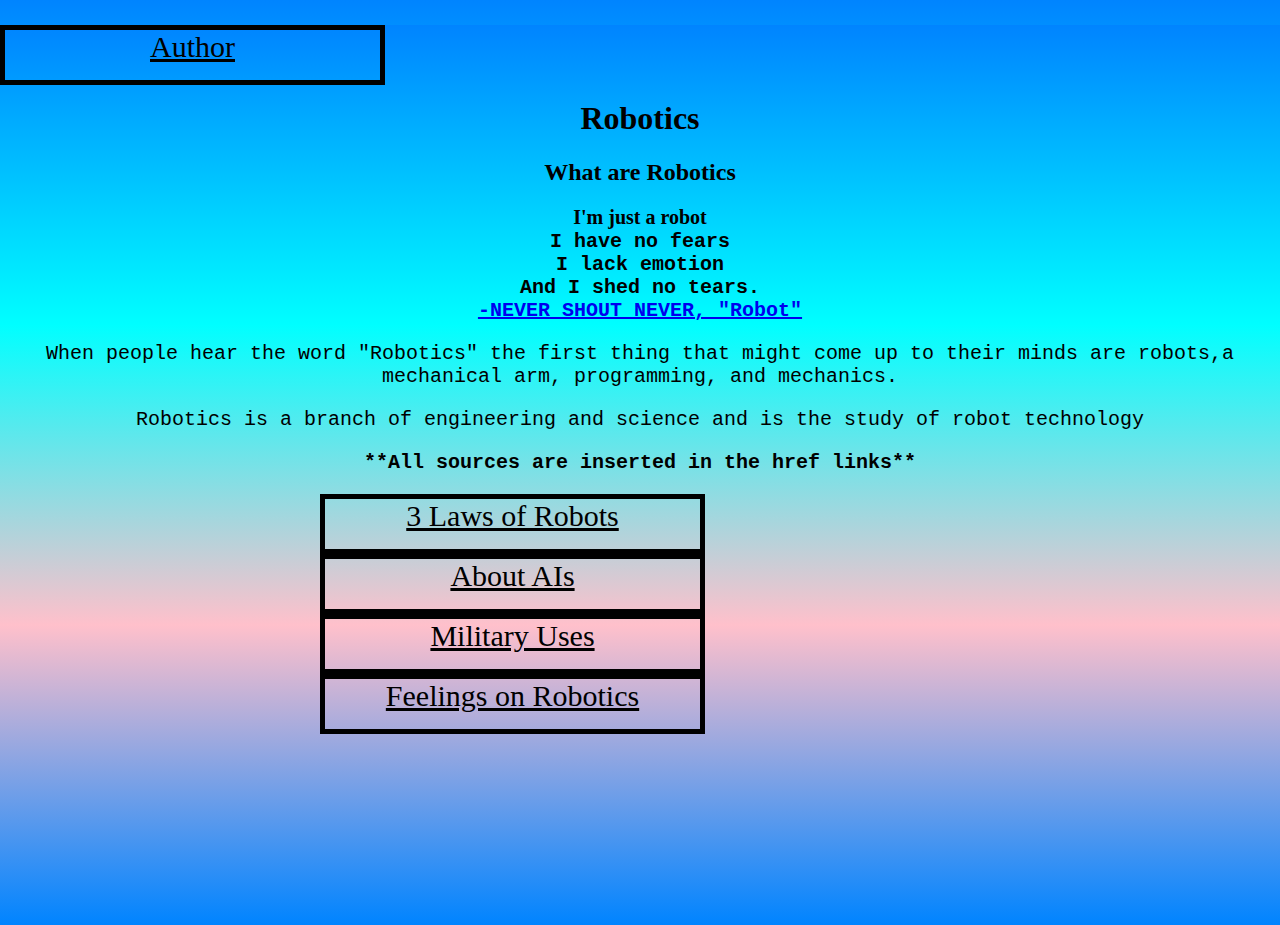
<file: Robotic.html>
<!DOCTYPE html>
<html>
  <head>
    
    <meta charset="utf-8">
    <meta name="viewport" content="width=device-width">
    <title>repl.it</title>
    <link href="style.css" rel="stylesheet" type="text/css" />
    

   
  </div>
   <ul>
      <h2 style="color:blue;"></h2>

      <p><li class="center"><a href=author.html>Author</a></li></p>
      </ul>
      <br>
      <br>
      <br>
  </head>
  <body>
    <div class="center">
    <div id="triangle""title""titleborder"></div>
    <h1>Robotics</h1>
    <div class="left">
    <h2 color:black>What are Robotics</h2>  
   <b><p> <ul>I'm just a robot
<ul>I have no fears</ul>
<ul>I lack emotion</ul>
<ul>And I shed no tears.</ul>
<ul><u><a href="https://www.azlyrics.com/lyrics/nevershoutnever/robot.html">-NEVER SHOUT NEVER, "Robot"</a></u></p></ul></b>
<p>When people hear the word "Robotics" the first thing that might come up to their minds are robots,a mechanical arm, programming, and mechanics.</p>
<p>Robotics is a branch of engineering and science and is the study of robot technology</p>
<b><p>**All sources are inserted in the href links**</p></b>



<li class="center1"><a href=3laws.html>3 Laws of Robots</a></li>

<li class="center1"><a href=Ai.html>About AIs</a></li>
<br>
<li class="center1"><a href=Military.html>Military Uses</a></li>
<br>
<li class="center1"><a href=Feelings.html>Feelings on Robotics</a></li>
<br>
<br>
<br>



  <br>
  </div>
  <script>
var acc = document.getElementsByClassName("accordion");
var i;
for (i = 0; i < acc.length; i++) {
 acc[i].addEventListener("click", function() {
   var panel = this.nextElementSibling;
   if (panel.style.display === "block") {
     panel.style.display = "none";
   } else {
     panel.style.display = "block";
   }
 });
}
 </script>
 <script src="script.js" "></script>
</body>
</html>
</file>
<file: style.css>
.center{
  text-align:center;
}

.center1{
  display:block;
  margin-left:auto;
  margin-right:auto;
  width:50%;
}
.left{
  text-align:left;
}
.right{
  text-align:right;
}
body, html {
  background-image: linear-gradient( rgb(0, 132, 255),aqua,pink,rgb(0, 132, 255));
  height:100%;
  width:100%;
  margin:0%;
}

#triangle:hover{
  transform:scale(0.75);
}
#titleborder{
  border-style:solid;
  border:1px;
  border-color:black;
}
.title {
  position: absolute;
  top: 20px;
  left:10px;
}
h3{
  text-align:center;
  }
.border{
  height:200px;
  width:300px;
  border-color:blue;
  border:5px;
  border-style:solid;
 }
 .border1{
   border-color:black;
   border:5px;
   border-style:5px;
 }
 
h2{
    text-align:center;
    color:black;
    animation-name:word;
    animation-duration:4s;
    animation-delay:1s;
    animation-iteration-count:infinite;
  }
  h3{
    text-align:center;
    color:black;
    animation-name:word;
    animation-duration:4s;
    animation-delay:1s;
    animation-iteration-count:infinite;
  }
   @keyframes word{
0%{color:rgb(0, 17, 255);}
25%{color:rgb(0, 177, 231);}
50%{color:rgb(89, 0, 255); }
75%{color:aquamarine}
100%{color:pink}
  }
   
h1{
    text-align:center;
    color:black;
    animation-name:word;
    animation-duration:4s;
    animation-delay:1s;
    animation-iteration-count:infinite;
  }

ul {
  list-style-type: none;
  margin: 0;
  padding: 0;
}

p{
font-size:15;
font-family:cursive;
}
b{
font-size:15;
font-family:cursive;
}
p{
  text-align:center;
}
ul {
  list-style-type: none;
  margin: 0;
  padding: 0;
}

li a{
  display:inline;
  display: block;
  float: left;
  width: 375px;
  height:50px;
  padding:0;
  margin:0;
  position:relative;
  background-color:inherit;
  text-align:center;
  border:5px solid black;
  color: black;
  font-size:30px;
  font-family:cursive;
}

li a:hover{
  background-color: aqua;
}
div.fixed {
  position: fixed;
  top: 0;
  right: 0;
  width: 300px;
 color:white;
  
}
  div.sticky{
    position 
  }

.roboticcolumn{
  column-count:3;
  column-gap:5px;
  column-rule-style:hidden;
  column-rule-width:5px;
  column-rule-color:rgba(0, 0, 0, 0);
  column-width:1px;
}
.roboticcolumn{
 top: 10px;
bottom: 10px;
left: 20px;
right:20px;
}
p{
  text-align:center;
}
b{
  text-align:center;
}
h1{
  text-align:center;
}
h2{
  text-align:center;
}
h3{
  text-align:center;
}
ul{
  text-align:center;
}
li{
  text-align:center;
  
}
.navbar{
  text-align:center;
}
.li{
  position:absolute;
  top:10px;
  left:200px;
  right:200px;
  bottom:0px;
  
}
.accordion{
  background-color:transparent;
  color:black;
  cursor:pointer;
  padding:20px;
  width:100%;
  text-align:center;
  outline:none;
  transition:.4s;
  border:5px solid black;
}
.accordion:hover {
  background-color:aquamarine;
}
.panel{
  padding:0 20px;
  display:none;
  overflow:hidden;
}
 p{
   font-size:20px;
   font-family:monospace;
 }
 ul{
   font-size:20px;
   font-family:monospace;
 }
/*
@media screen and (min-width: 200px), (max-width: 900px)
}
body {
  background-color:yellow;
} 
html { background: red; }

@media (max-width: 600px) {
  html { background: green; }
*/
</file>
